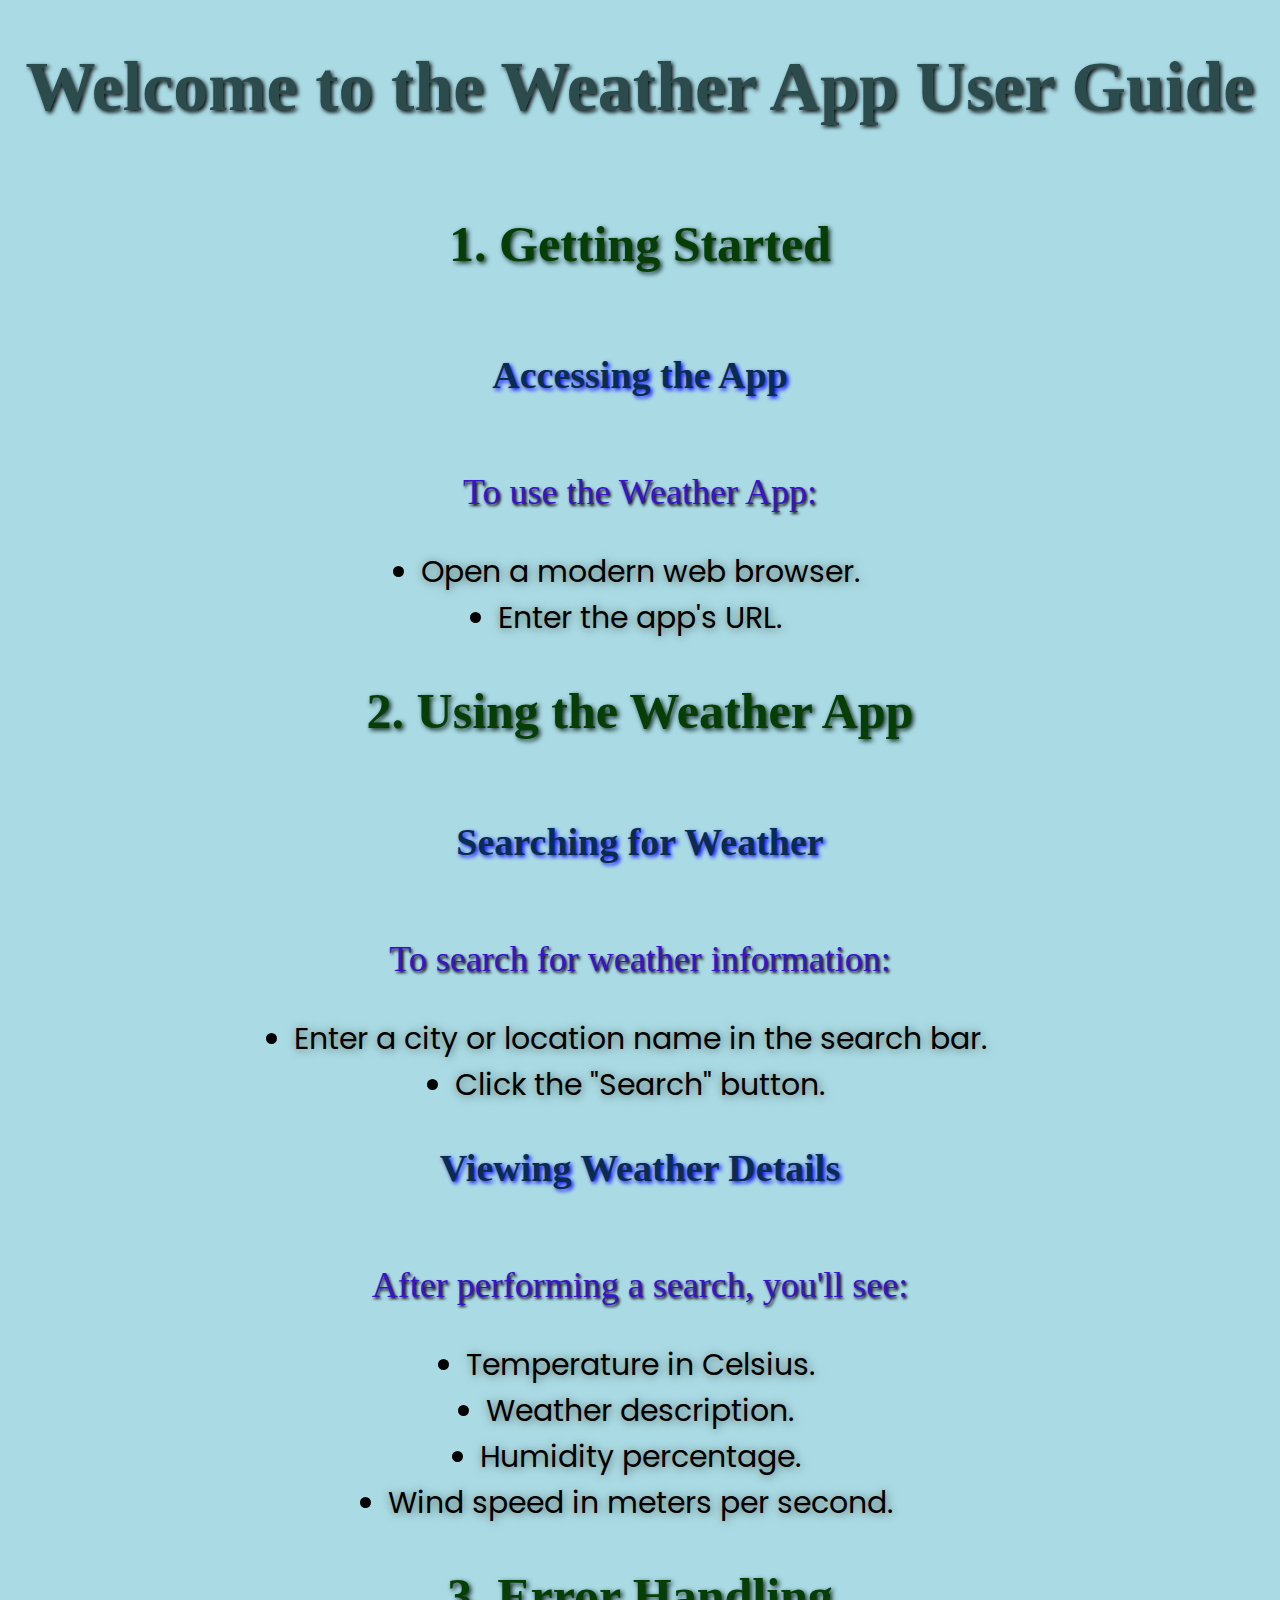
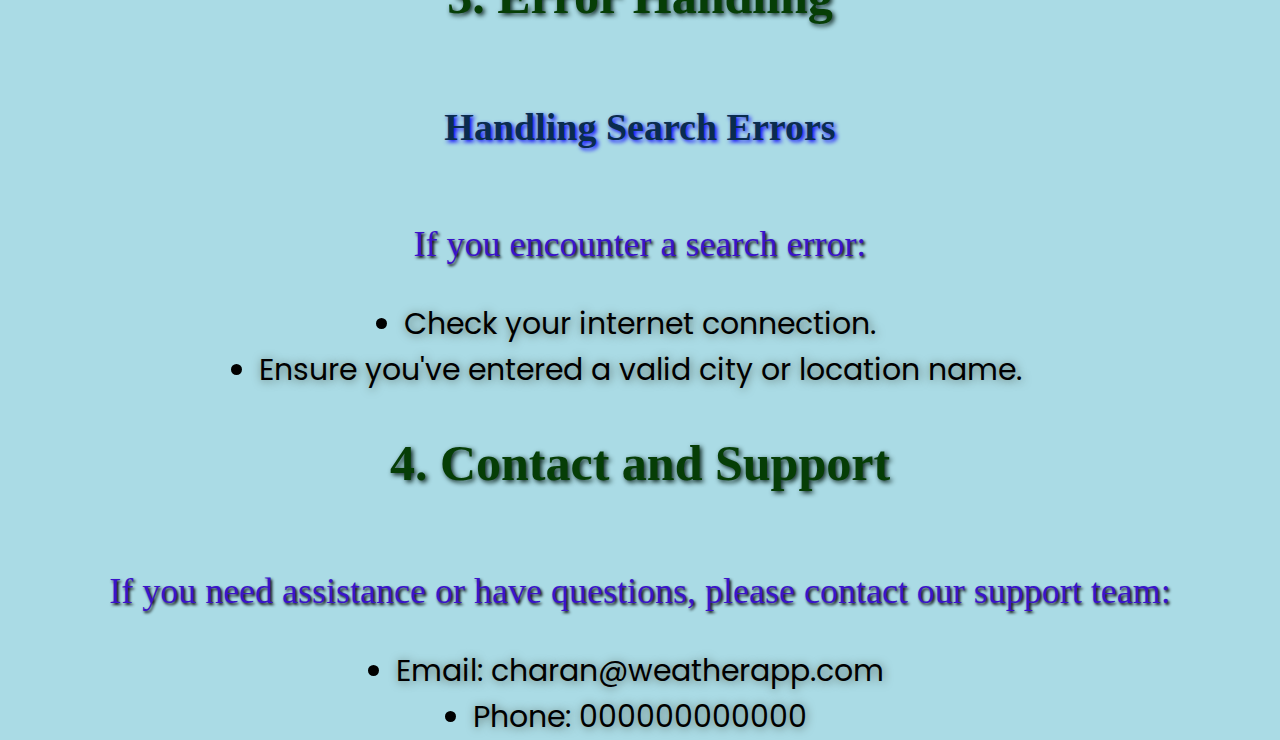
<file: index.html/b.html>
<!DOCTYPE html>
<html lang="en">
  <head>
    <meta charset="UTF-8" />
    <meta name="viewport" content="width=device-width, initial-scale=1.0" />
    <title>Weather App User Guide</title>
    <link rel="stylesheet" href="a.css" />
    <style>
      .bdy {
        background-color: rgba(63, 174, 196, 0.442);
      }
      h1 {
        text-align: center;
        font-family: "Times New Roman", Times, serif;
        color: rgb(44, 75, 77);
        text-shadow: rgb(0, 0, 0) 2px 2px 4px;
        font-size: 70px;
      }
      h2 {
        text-align: center;
        color: rgb(6, 62, 6);
        font-size: 50px;
        font-family: "Times New Roman", Times, serif;
        text-shadow: rgb(6, 30, 23) 2px 2px 5px;
      }
      h3 {
        text-align: center;
        font-size: 38px;
        font-family: "Times New Roman", Times, serif;
        color: rgb(10, 44, 79);
        text-shadow: rgb(8, 0, 255) 2px 2px 4px;
        font-weight: 600;
      }
      p {
        text-align: center;
        font-size: 36px;
        color: rgb(58, 19, 202);
        font-family: "Times New Roman", Times, serif;
        text-shadow: rgb(0, 0, 0) 1.5px 1.5px 3px;
      }
      li {
        text-align: center;
        font-size: 30px;
        text-shadow: rgb(88, 107, 99) 1px 1px 10px;
      }
    </style>
  </head>
  <body class="bdy">
    <h1>Welcome to the Weather App User Guide</h1>

    <h2>1. Getting Started</h2>
    <h3>Accessing the App</h3>
    <p>To use the Weather App:</p>
    <li>Open a modern web browser.</li>
    <li>Enter the app's URL.</li>

    <h2>2. Using the Weather App</h2>
    <h3>Searching for Weather</h3>
    <p>To search for weather information:</p>
    <li>Enter a city or location name in the search bar.</li>
    <li>Click the "Search" button.</li>

    <h3>Viewing Weather Details</h3>
    <p>After performing a search, you'll see:</p>
    <li>Temperature in Celsius.</li>
    <li>Weather description.</li>
    <li>Humidity percentage.</li>
    <li>Wind speed in meters per second.</li>

    <h2>3. Error Handling</h2>
    <h3>Handling Search Errors</h3>
    <p>If you encounter a search error:</p>
    <li>Check your internet connection.</li>
    <li>Ensure you've entered a valid city or location name.</li>

    <h2>4. Contact and Support</h2>
    <p>
      If you need assistance or have questions, please contact our support team:
    </p>
    <li>Email: charan@weatherapp.com</li>
    <li>Phone: 000000000000</li>
  </body>
</html>
</file>
<file: index.html/a.css>
@import url("https://fonts.googleapis.com/css2?family=Poppins:wght@200;400;600&display=swap");

* {
  box-sizing: border-box;
}

body {
  margin: 0;
  font-family: "Poppins", sans-serif;
  display: flex;
  justify-content: start;
  align-items: center;
  min-height: 100vh;
  flex-direction: column;
  background-image: url('https://img.freepik.com/free-photo/3d-clouds-model-with-blue-background_23-2148964578.jpg?size=626&ext=jpg&uid=R122818337&ga=GA1.1.198645472.1698519086&semt=ais');
  background-size: cover;
  background-repeat: no-repeat;
  background-attachment:scroll;
}

input {
  padding: 1rem;
  border-radius: 6px;
  border: none;
  font-family: inherit;
  box-shadow: 0 4px 10px rgba(0.1, 0.1, 0.1, 0.5);
  min-width: 300px;
  font-size: 1rem;
  background-color: darksalmon;
  color: black;
  border: salmon solid 2px;
}

input:focus {
  outline: none;
}

.weather {
    background-color: rgba(0, 0, 0, 0.765);
    padding: 20px;
    border-radius: 20px;
    box-shadow: 0 4px 10px rgba(0, 0, 0, 0.253);
    margin-top: 20px;
    text-align: center;
    max-width: 400px;
    margin: 0 auto;
    font-family: 'Trebuchet MS', 'Lucida Sans Unicode', 'Lucida Grande', 'Lucida Sans', Arial, sans-serif;
    border-radius: 0px 0px 40px 40px;
    font-weight: 600;
    border: rgb(255, 255, 255) solid 0px;
}

.weather-box {
    background-size: cover;
    background-position: center;
    box-shadow: #ffffff 0px 0px 10px;
}
  
  .weather h2 {
    font-size: 2.5rem;
    margin-bottom: 10px;
    color: #ffffff;
    font-family:'Trebuchet MS', 'Lucida Sans Unicode', 'Lucida Grande', 'Lucida Sans', Arial, sans-serif;
    font-weight: 900;
    text-shadow: #000000 0.5px 0.5px 1px;
  }

.weather small {
    font-weight: 900;
    font-size: 36px;
    text-shadow: #000000 1px 1px 1px; 
  color: #d4e51b;
  font-family:'Trebuchet MS', 'Lucida Sans Unicode', 'Lucida Grande', 'Lucida Sans', Arial, sans-serif;
}

.weather p {
  margin: 10px 0;
  font-weight: 900;
  font-size: 30px;
  color: #000000;
  text-shadow: #ff0000 1px 1px 1px;
  font-family:'Trebuchet MS', 'Lucida Sans Unicode', 'Lucida Grande', 'Lucida Sans', Arial, sans-serif;
}

.srch {
  padding-top: 50px;
  color: rgb(2, 32, 7);
}

#form {
  display: flex;
  align-items: center;
  justify-content: center;
}

#search {
  padding: 15px;
  border-top-left-radius: 30px;
  border-bottom-right-radius: 0px;
  border-top-right-radius: 0px;
  border: none;
  font-family: inherit;
  box-shadow: 0 4px 10px rgba(0.1, 0.1, 0.1, 0.5);
  min-width: 300px;
  font-size: 1rem;
  background-color: rgba(233, 150, 122, 0.692);
  color: black;
  border: salmon solid 2px;
  flex: 1;
}

#form button {
  background-color: #386c3671;
  color: #fff;
  border: none;
  border-top-right-radius: 30px;
  border-bottom-left-radius: 0px;
  border-top-left-radius: 0px;
  border-bottom-right-radius: 6px;
  padding: 15px 30px;
  cursor: pointer;
  box-shadow: 0 4px 10px rgba(0.1, 0.1, 0.1, 0.5);
  font-size: 1rem;
  transition: background-color 0.3s ease-in-out;
  border: rgb(94, 128, 94) solid 2px;
}

.navbar {
    border-radius: 20px;
    filter: saturate(10);
    margin: 10px;
    box-shadow: black 1px 1px 2px;
}

.navbar-brand h2 {
  margin: 0;
  font-size: 1.5rem;
}

.navbar-nav .nav-link.active {
  font-weight: bold;
  color: #007bff;
}

.dropdown-menu {
  background-color: #86a3b5;
  border: 1px solid #ccc;
  filter:opacity(0.7);
  filter: saturate(0.1);
  border-radius: 20px;
  box-shadow: black 1px 1px 2px;
}

.dropdown-item {
  color: #000000;
}

.dropdown-item:hover {
  background-color: #8ea4939e;
  color: #fefbfb;
}

.heading {
  font-weight: 600;
  font-family:'Gill Sans', 'Gill Sans MT', Calibri, 'Trebuchet MS', sans-serif;
  padding-top: 100px;
  color: rgb(10, 2, 43);
  text-shadow: rgb(0, 208, 255) 1px 1px 1px;
}

footer {
  background-color: #021723;
  color: #fff;
  padding: 20px 0;
  text-align: center;
  position:relative;
  bottom: 0;
  width: 100%;
  margin-right: 20px;
  margin-left: 20px;
  border-radius: 10px;
}

.footer-content {
  display: flex;
  justify-content: space-between;
  align-items: center;
  max-width: 1200px;
  margin: 0 auto;
  padding: 0 20px;
}

.footer-links ul {
  list-style: none;
  padding: 0;
  margin: 0;
}

.footer-links li {
  display: inline;
  margin-right: 20px;
}

.footer-social a {
  color: #fff;
  margin-right: 10px;
}

.footer-social a:hover {
  color: #007bff;
}

.fi {
  width: 50px;
  height: 50px;
  border-radius: 20px;
}

.fli {
  width: 80px;
  height: 80px;
  border-radius: 50px;
  border: yellow solid 2px;
}

h3 {
  color: rgb(8, 243, 160);
  text-shadow: rgb(54, 16, 16) 1px 1px 1px;
}

@media (max-width: 768px) {
  footer {
    padding: 20px 0;
    position: static;
    width: 100%;
    border-radius: 0;
  }
  .footer-content {
    flex-direction: row;
    text-align: center;
    align-items: center;
  }
  .footer-links ul {
    margin-top: 20px;
    text-align: center;
  }
  .footer-links li {
    margin: 10px 0;
    display: block;
  }
  .footer-social {
    margin-top: 20px;
  }
  .footer-social a {
    display: inline-block;
    margin: 10px;
  }
  .footer-copyright {
    margin-top: 20px;
  }
}
</file>
